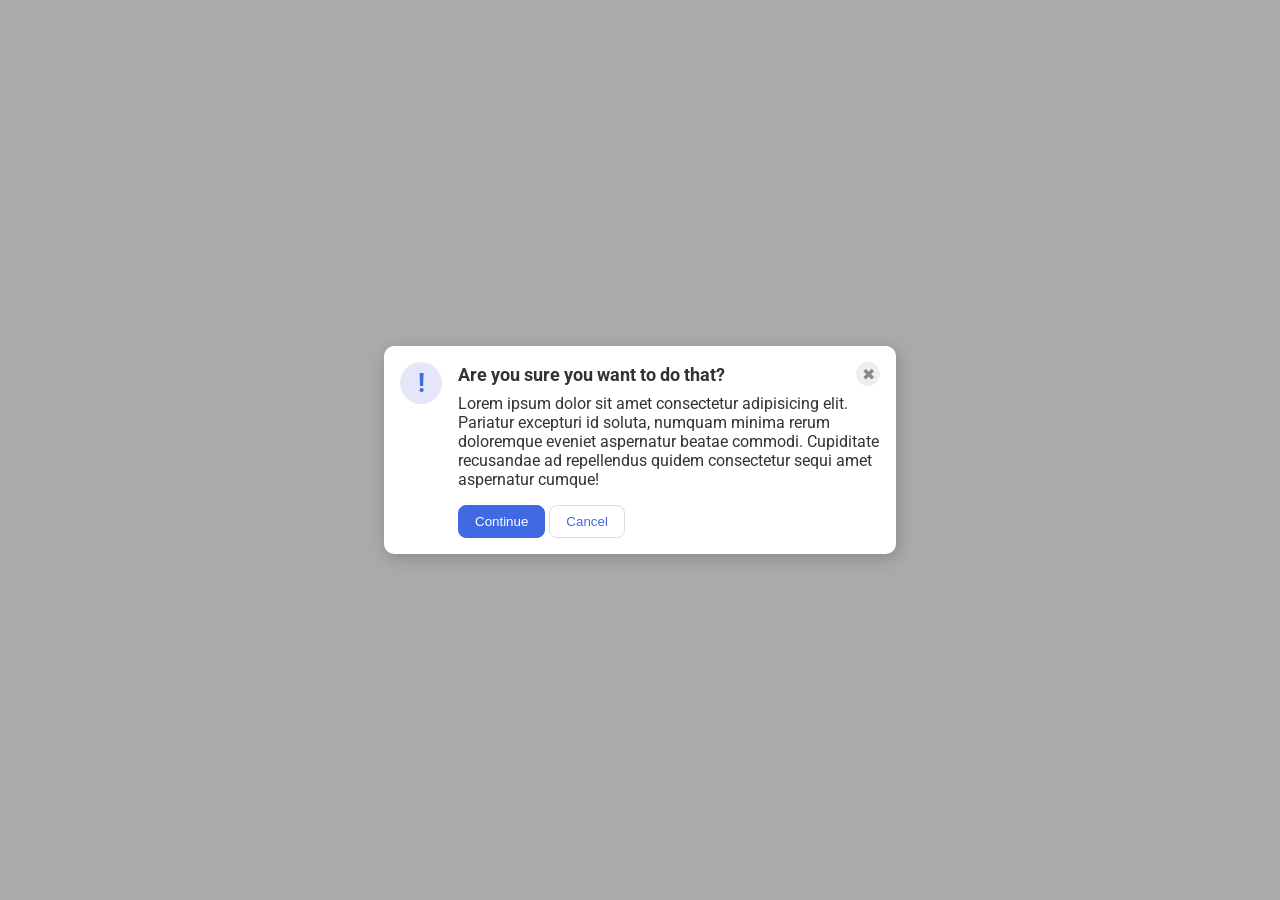
<file: foundations/flex/05-flex-modal/index.html>
<!DOCTYPE html>
<html lang="en">
  <head>
    <meta charset="UTF-8">
    <meta http-equiv="X-UA-Compatible" content="IE=edge">
    <meta name="viewport" content="width=device-width, initial-scale=1.0">
    <link rel="stylesheet" href="style.css">
    <title>Modal</title>
  </head>
  <body>
    <div class="modal">
      <div class="icon">!</div>

      <div class="container">
        <div class="header">
          Are you sure you want to do that?
          <button class="close-button">✖</button>
        </div>

        <div class="text">Lorem ipsum dolor sit amet consectetur adipisicing elit. Pariatur excepturi id soluta, numquam minima rerum doloremque eveniet aspernatur beatae commodi. Cupiditate recusandae ad repellendus quidem consectetur sequi amet aspernatur cumque!</div>

        <button class="continue">Continue</button>
        <button class="cancel">Cancel</button>
      </div>

    </div>
  </body>
</html>
</file>
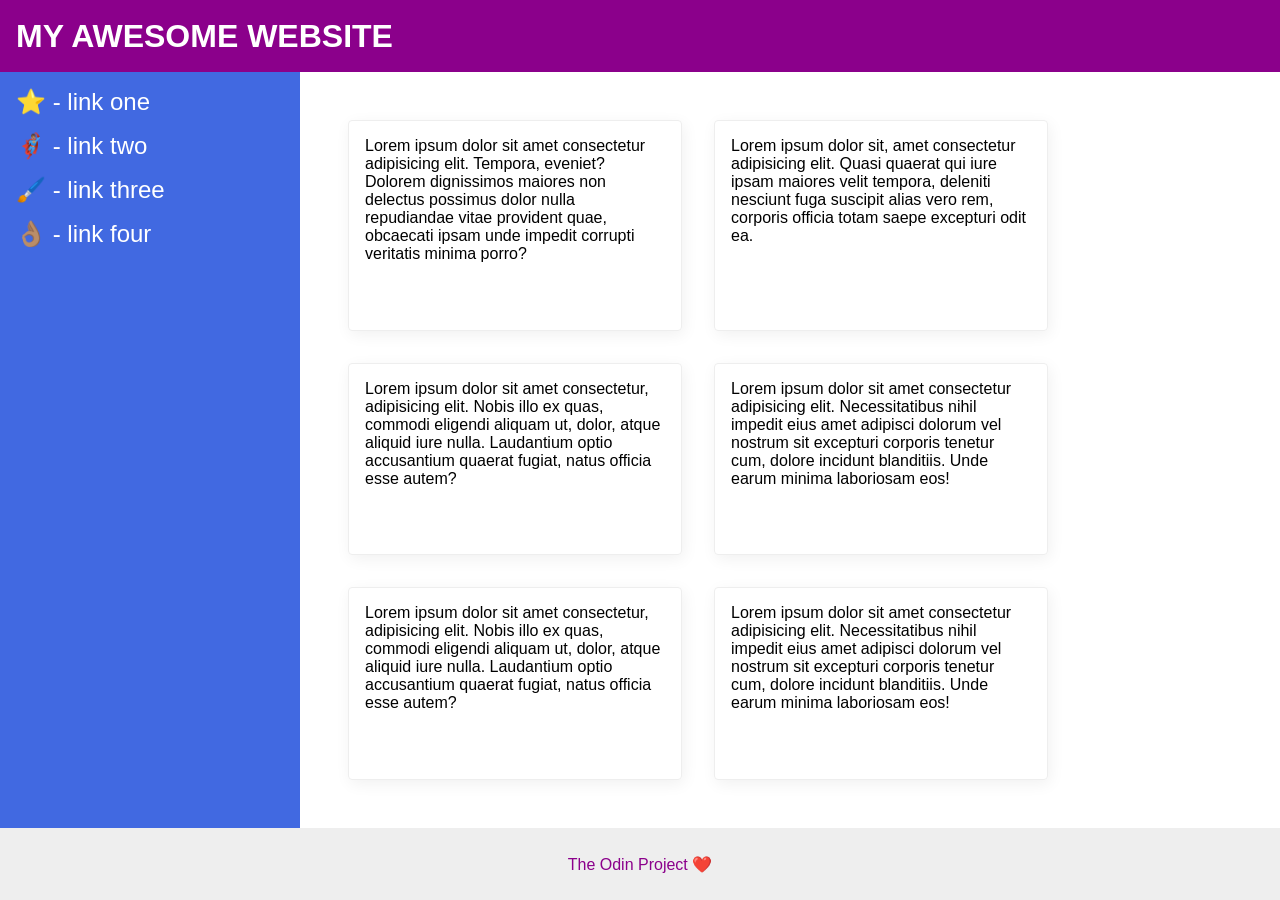
<file: foundations/flex/07-flex-layout-2/index.html>
<!DOCTYPE html>
<html lang="en">
  <head>
    <meta charset="UTF-8">
    <meta http-equiv="X-UA-Compatible" content="IE=edge">
    <meta name="viewport" content="width=device-width, initial-scale=1.0">
    <title>The Holy Grail</title>
    <link rel="stylesheet" href="style.css">
  </head>
  <body>
    <div class="header">
      MY AWESOME WEBSITE
    </div>

    <div class="body">

      <div class="sidebar">
        <ul>
          <li><a href="#">⭐ - link one</a></li>
          <li><a href="#">🦸🏽‍♂️ - link two</a></li>
          <li><a href="#">🖌️ - link three</a></li>
          <li><a href="#">👌🏽 - link four</a></li>
        </ul>
      </div>

      <div class="card-holder">
        <div class="card">Lorem ipsum dolor sit amet consectetur adipisicing elit. Tempora, eveniet? Dolorem dignissimos maiores non delectus possimus dolor nulla repudiandae vitae provident quae, obcaecati ipsam unde impedit corrupti veritatis minima porro?</div>
        <div class="card">Lorem ipsum dolor sit, amet consectetur adipisicing elit. Quasi quaerat qui iure ipsam maiores velit tempora, deleniti nesciunt fuga suscipit alias vero rem, corporis officia totam saepe excepturi odit ea.</div>
        <div class="card">Lorem ipsum dolor sit amet consectetur, adipisicing elit. Nobis illo ex quas, commodi eligendi aliquam ut, dolor, atque aliquid iure nulla. Laudantium optio accusantium quaerat fugiat, natus officia esse autem?</div>
        <div class="card">Lorem ipsum dolor sit amet consectetur adipisicing elit. Necessitatibus nihil impedit eius amet adipisci dolorum vel nostrum sit excepturi corporis tenetur cum, dolore incidunt blanditiis. Unde earum minima laboriosam eos!</div>
        <div class="card">Lorem ipsum dolor sit amet consectetur, adipisicing elit. Nobis illo ex quas, commodi eligendi aliquam ut, dolor, atque aliquid iure nulla. Laudantium optio accusantium quaerat fugiat, natus officia esse autem?</div>
        <div class="card">Lorem ipsum dolor sit amet consectetur adipisicing elit. Necessitatibus nihil impedit eius amet adipisci dolorum vel nostrum sit excepturi corporis tenetur cum, dolore incidunt blanditiis. Unde earum minima laboriosam eos!</div>
      </div>

    </div>

    <div class="footer">
      The Odin Project ❤️
    </div>
  </body>
</html>
</file>
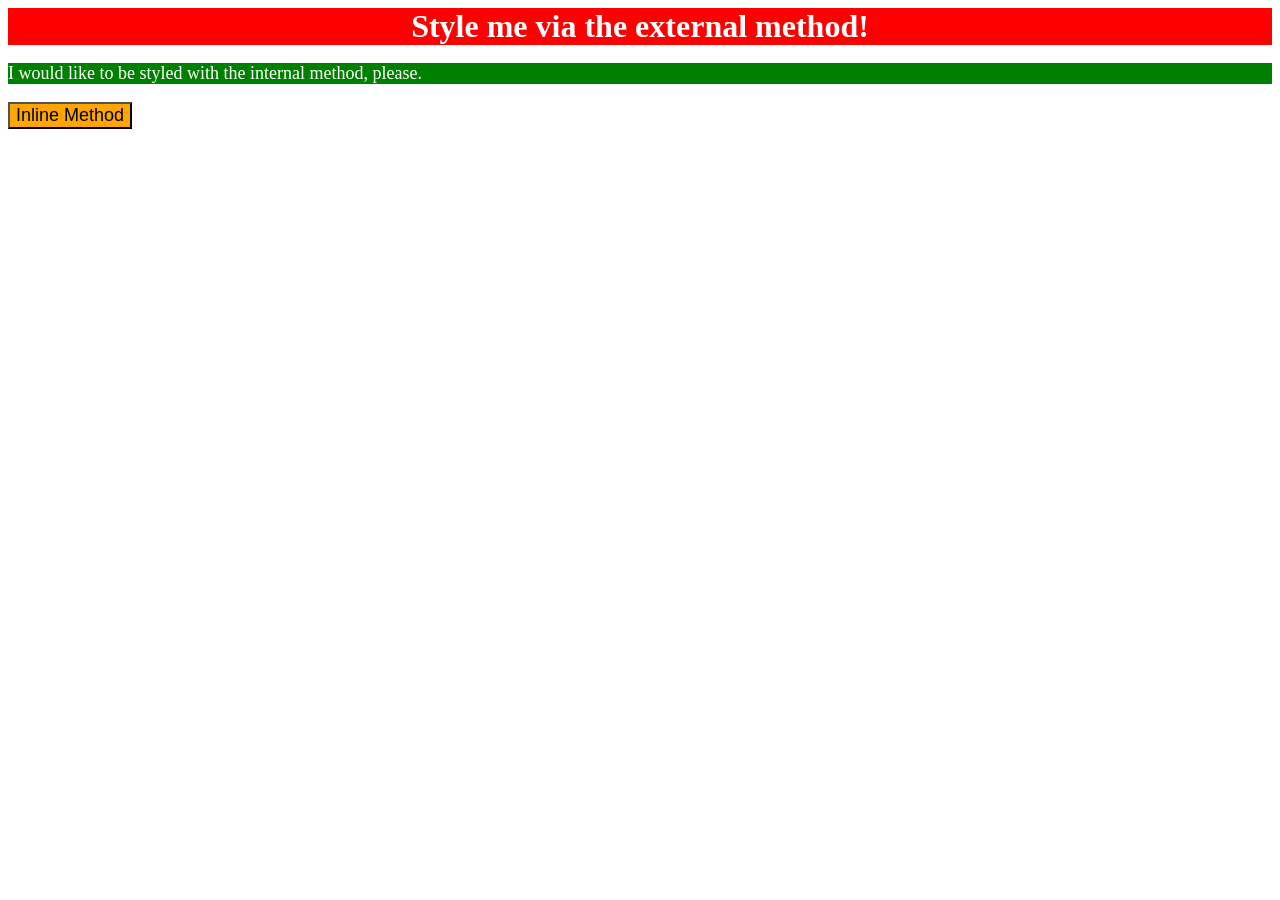
<file: foundations/intro-to-css/01-css-methods/index.html>
<!DOCTYPE html>
<html lang="en">
  <head>
    <meta charset="UTF-8">
    <meta http-equiv="X-UA-Compatible" content="IE=edge">
    <meta name="viewport" content="width=device-width, initial-scale=1.0">
    <link rel="stylesheet" href="styles.css">
    <title>Methods for Adding CSS</title>
    <style>
      p {
        background-color: green;
        color: white;
        font-size: 18px;
      }
    </style>
  </head>
  <body>
    <div>Style me via the external method!</div>
    <p>I would like to be styled with the internal method, please.</p>
    <button style="background-color: orange; font-size: 18px;">Inline Method</button>
  </body>
</html>
</file>
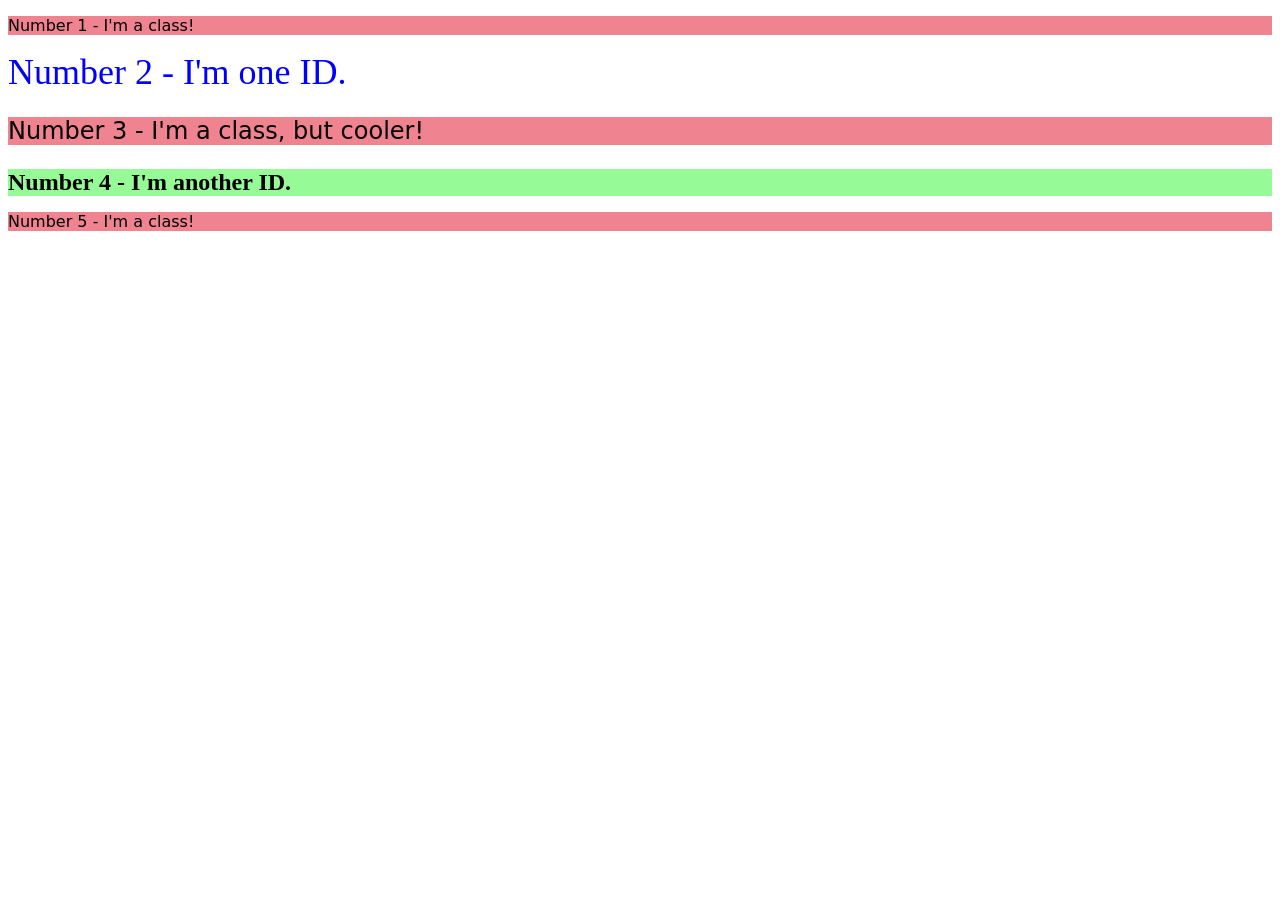
<file: foundations/intro-to-css/02-class-id-selectors/index.html>
<!DOCTYPE html>
<html lang="en">
  <head>
    <meta charset="UTF-8">
    <meta http-equiv="X-UA-Compatible" content="IE=edge">
    <meta name="viewport" content="width=device-width, initial-scale=1.0">
    <title>Class and ID Selectors</title>
    <link rel="stylesheet" href="style.css">
  </head>
  <body>
    <p class="odd">Number 1 - I'm a class!</p>
    <div id="num2">Number 2 - I'm one ID.</div>
    <p class="odd medium">Number 3 - I'm a class, but cooler!</p>
    <div class="medium" id="bold">Number 4 - I'm another ID.</div>
    <p class="odd">Number 5 - I'm a class!</p>
  </body>
</html>
</file>
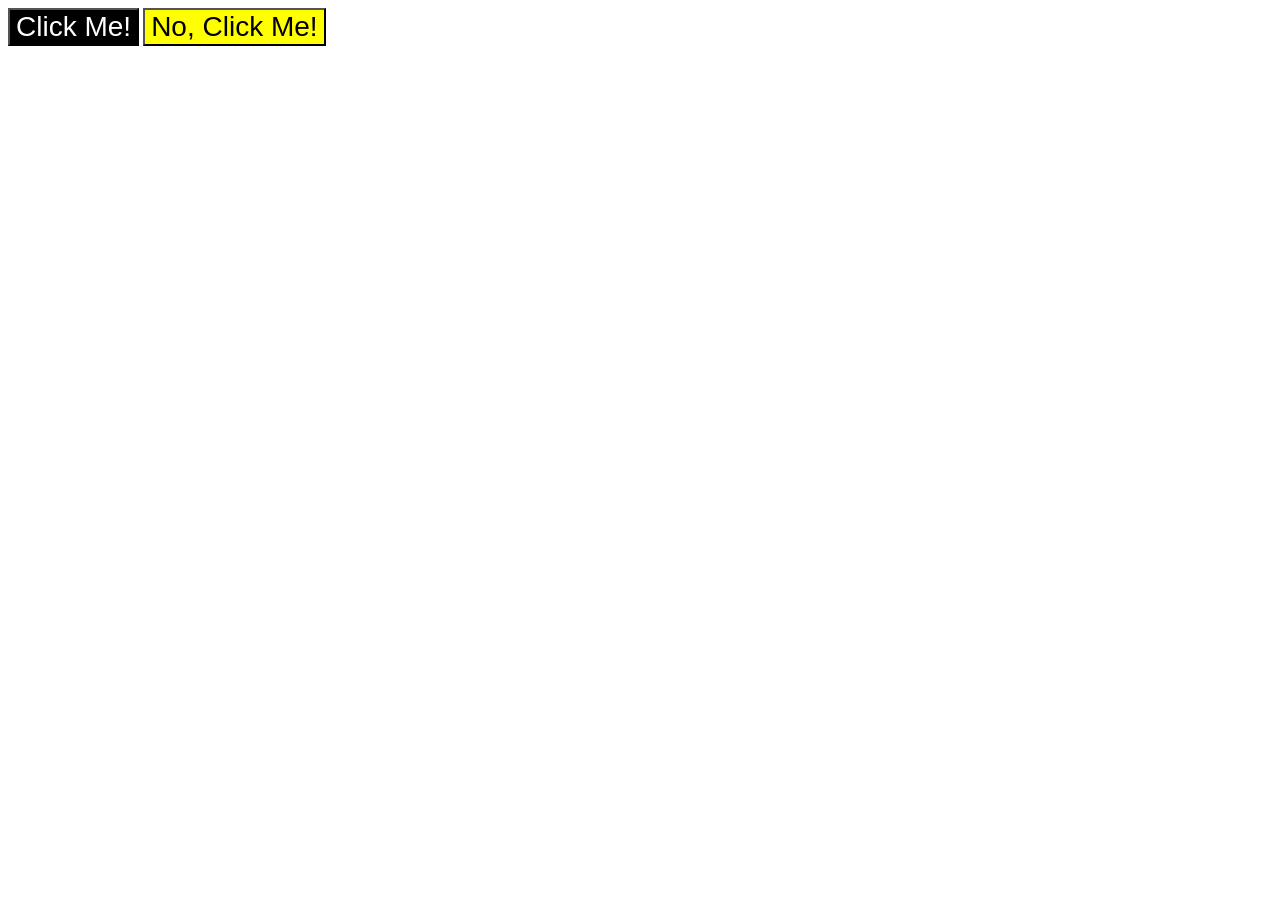
<file: foundations/intro-to-css/03-grouping-selectors/index.html>
<!DOCTYPE html>
<html lang="en">
  <head>
    <meta charset="UTF-8">
    <meta http-equiv="X-UA-Compatible" content="IE=edge">
    <meta name="viewport" content="width=device-width, initial-scale=1.0">
    <title>Grouping Selectors</title>
    <link rel="stylesheet" href="style.css">
  </head>
  <body>
    <button class="Button1">Click Me!</button>
    <button class="Button2">No, Click Me!</button>
  </body>
</html>
</file>
<file: foundations/flex/05-flex-modal/style.css>
@import url('https://fonts.googleapis.com/css2?family=Roboto:wght@400;700&display=swap');

html, body {
  height: 100%;
}

body {
  font-family: Roboto, sans-serif;
  margin: 0;
  background: #aaa;
  color: #333;
  /* I'll give you this one for free lol */
  display: flex;
  align-items: center;
  justify-content: center;
}

.modal {
  background: white;
  width: 480px;
  border-radius: 10px;
  box-shadow: 2px 4px 16px rgba(0,0,0,.2);
}

.icon {
  color: royalblue;
  font-size: 26px;
  font-weight: 700;
  background: lavender;
  width: 42px;
  height: 42px;
  border-radius: 50%;
  display: flex;
  align-items: center;
  justify-content: center;
}

.close-button {
  background: #eee;
  border-radius: 50%;
  color: #888;
  font-weight: 400;
  font-size: 16px;
  height: 24px;
  width: 24px;
  display: flex;
  align-items: center;
  justify-content: center;
  border: 1px solid #eee;
  padding: 0;
}

button {
  cursor: pointer;
  padding: 8px 16px;
  border-radius: 8px;
}

button.continue {
  background: royalblue;
  border: 1px solid royalblue;
  color: white;
}

button.cancel {
  background: white;
  border: 1px solid #ddd;
  color: royalblue;
}


/* MY CHANGES */

.modal {
  display: flex;
  gap: 16px;
  padding: 16px;
}

.icon {
  /* this keeps the icon from getting smashed by the text */
  flex-shrink: 0;
}

.header {
  display: flex;
  align-items: center;
  justify-content: space-between;
  font-size: 18px;
  font-weight: 700;
  margin-bottom: 8px;
}

.text {
  margin-bottom: 16px;
}
</file>
<file: foundations/flex/07-flex-layout-2/style.css>
body {
  font-family: -apple-system, BlinkMacSystemFont, 'Segoe UI', Roboto, Oxygen, Ubuntu, Cantarell, 'Open Sans', 'Helvetica Neue', sans-serif;
  margin: 0;
  min-height: 100vh;

  /* MY CHANGES */
  display: flex;  
  flex-direction: column;
}

.header {
  height: 72px;
  background: darkmagenta;
  color: white;

  /* MY CHANGES */
  font-size: 32px;
  font-weight: 900;
  display: flex;
  justify-content: flex-start;
  align-items: center;
  padding: 0 16px;
}

.footer {
  height: 72px;
  background: #eee;
  color: darkmagenta;

  /* MY CHANGES */
  display: flex;
  justify-content: center;
  align-items: center;
}

.sidebar {
  width: 300px;
  background: royalblue;
  box-sizing: border-box;

  /* MY CHANGES */
  flex-shrink: 0;
  padding: 16px;
  font-size: 24px;
}

.card {
  border: 1px solid #eee;
  box-shadow: 2px 4px 16px rgba(0,0,0,.06);
  border-radius: 4px;

  /* MY CHANGES */
  padding: 16px;
  width: 300px;
}

/* MY CHANGES */

.body {
  flex: 1;
  display: flex;
}

.card-holder {
  display: flex;
  flex-wrap: wrap;
  
  padding: 48px;
  gap: 32px;
}

ul {
  list-style: none;
  margin: 0;
  padding: 0;
}

li {
  margin-bottom: 16px;
}

a {
  text-decoration: none;
  color: white;
}
</file>
<file: foundations/intro-to-css/01-css-methods/styles.css>
div {
    color: white;
    background-color: red;
    font-size: 32px;
    font-weight: bold;
    text-align: center;
}
</file>
<file: foundations/intro-to-css/02-class-id-selectors/style.css>
.odd{
    background-color: rgb(239,132,144);
    font-family: Verdana, "DejaVu Sans", sans-serif;
}

.medium{
    font-size: 24px;
}

#num2{
    color: rgb(0,0,255);
    font-size: 36px;
}

#bold{
    background-color: rgb(150,250,150);
    font-weight: bold;
}
</file>
<file: foundations/intro-to-css/03-grouping-selectors/style.css>
.Button1, .Button2 {
    font-size: 28px;
    font-family: Helvetica, Times New Roman, sans-serif;
}

.Button1 {
    background-color: black;
    color: white;
}

.Button2 {
    background-color: yellow;
}
</file>
